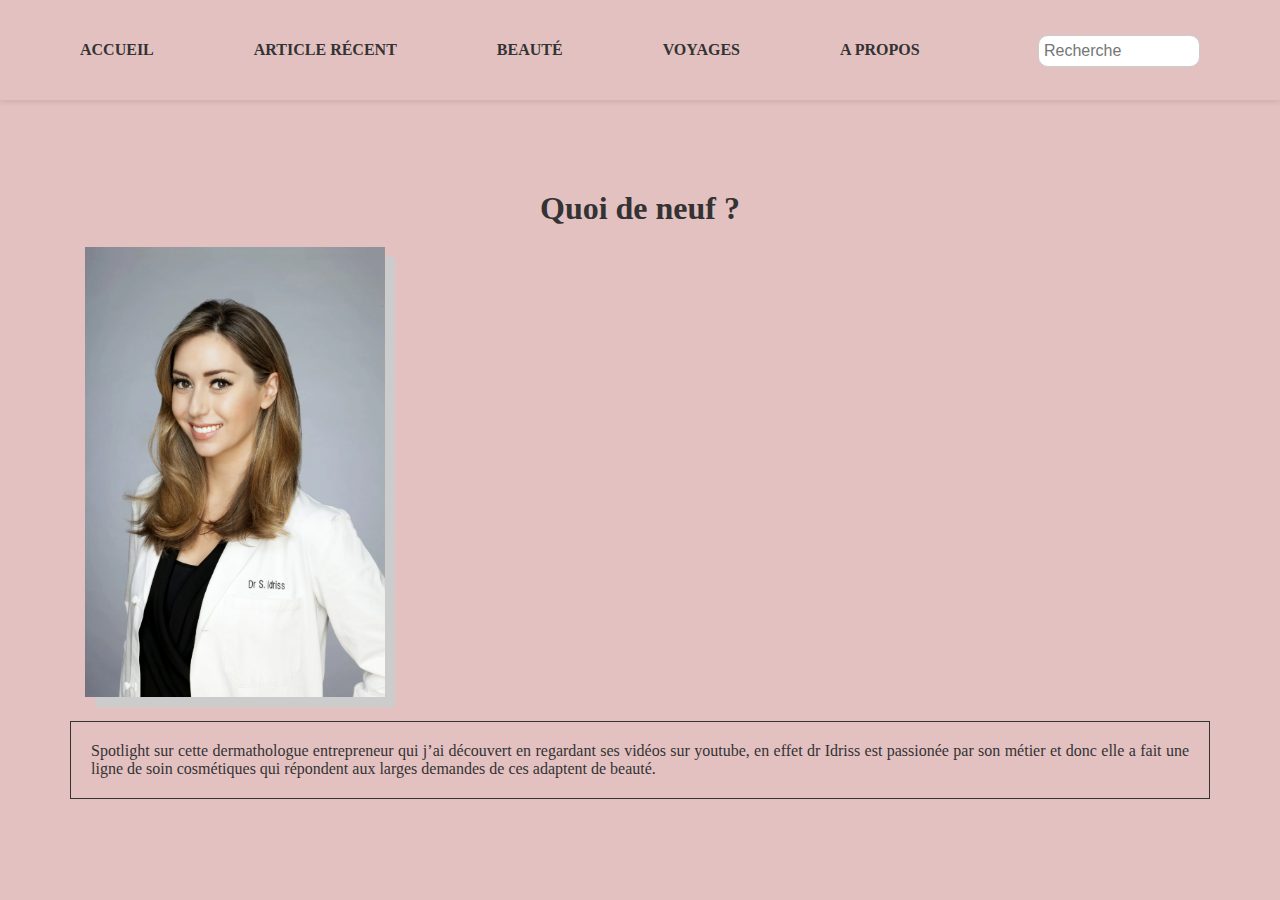
<file: article-récent.html>
<!DOCTYPE html>
<html lang="en">
<head>
    <meta charset="UTF-8">
    <meta name="viewport" content="width=device-width, initial-scale=1.0">
    <title>Document</title>
    <link rel="stylesheet" href="./css/style.css">
    <link rel="stylesheet" href="https://cdnjs.cloudflare.com/ajax/libs/font-awesome/6.7.1/css/all.min.css"
        integrity="sha512-5Hs3dF2AEPkpNAR7UiOHba+lRSJNeM2ECkwxUIxC1Q/FLycGTbNapWXB4tP889k5T5Ju8fs4b1P5z/iB4nMfSQ=="
        crossorigin="anonymous" referrerpolicy="no-referrer" />
</head>
<body>
    <header>
        <div class="row-limit-size">
            <nav>
                <ul>
                    <li><a href="./index.html">Accueil</a></li>
                    <li><a href="./article-récent.html">Article récent</a></li>
                    <li><a href="./beaute.html">Beauté</a></li>
                    <li><a href="./voyage.html">Voyages</a></li>
                    <li><a href="./informations.html">A propos</a></li>

                </ul>
            </nav>
            <div class="search-container">
                <input type="text" placeholder="Recherche" class="search-input">
                <button type="submit" class="search-button"><i class="fa-solid fa-magnifying-glass"></i></button>
            </div>
        </div>
    </header>
    <article class="article ">
        <h1>Quoi de neuf ?</h1>
        <figure>
            <img src="./img/photo.blog.webp" alt="docteur Idriss" width="300px">
        </figure>
            
            <p>Spotlight sur cette dermathologue entrepreneur qui j’ai découvert en regardant ses 
                vidéos sur youtube, en effet dr Idriss est passionée par son métier et donc elle a fait
                une ligne de soin cosmétiques qui répondent aux larges demandes de ces adaptent 
                de beauté.</p>
     </article>
     <footer>
        <div class="row-limit-size">
            <nav>
                <ul>
                <li><a href=""><i class="fa-brands fa-facebook"></i></a></li>                
                <li><a href=""><i class="fa-brands fa-instagram"></i></a></li>
                <li><a href=""><i class="fa-solid fa-x"></i></a></li>
                <li><a href=""><i class="fa-solid fa-envelope"></i></a></li>
                </ul>
            </nav>
        </div>
    </footer>
</body>
</html>
</file>
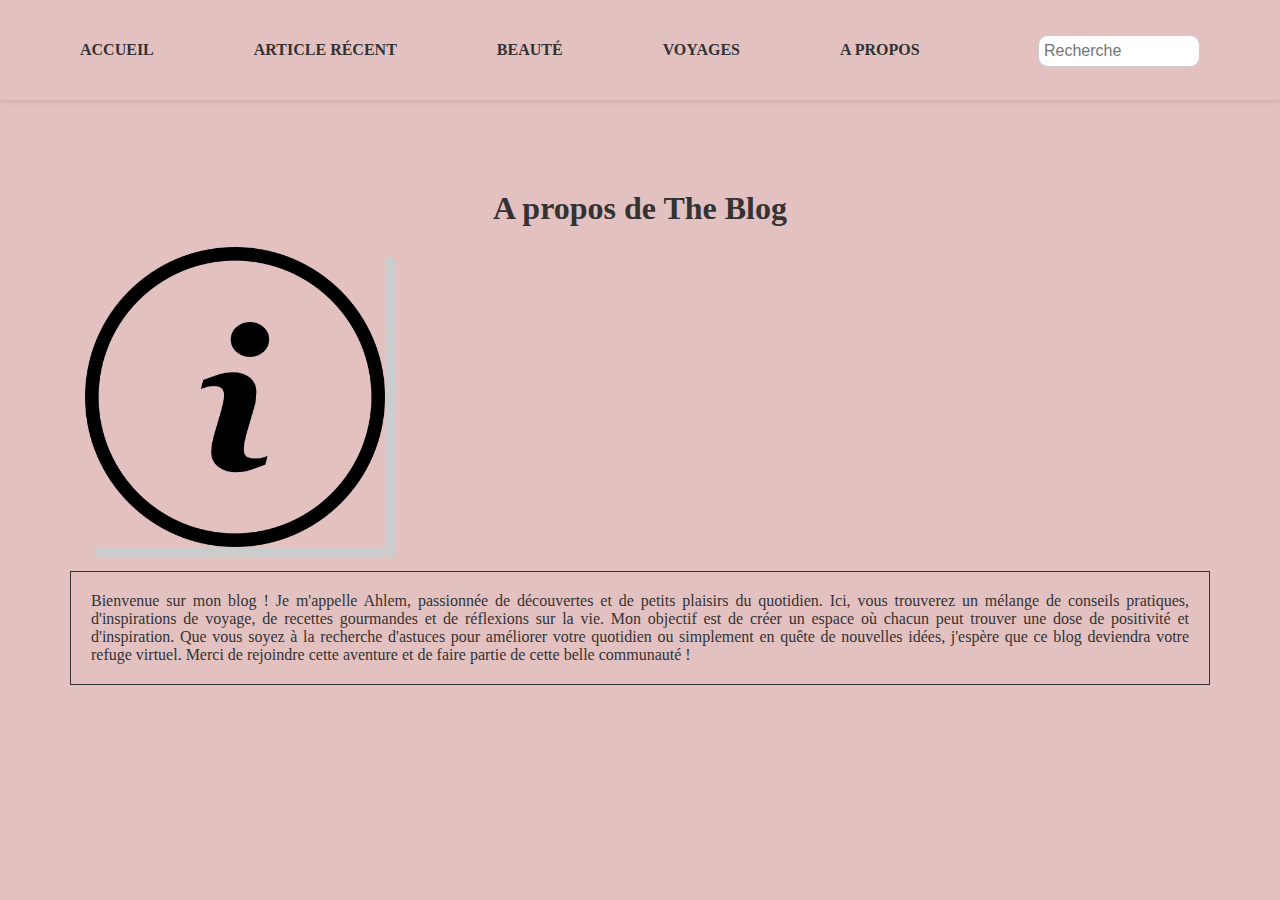
<file: informations.html>
<!DOCTYPE html>
<html lang="en">
<head>
    <meta charset="UTF-8">
    <meta name="viewport" content="width=device-width, initial-scale=1.0">
    <title>Document</title>
    <link rel="stylesheet" href="./css/style.css">
    <link rel="stylesheet" href="https://cdnjs.cloudflare.com/ajax/libs/font-awesome/6.7.1/css/all.min.css"
        integrity="sha512-5Hs3dF2AEPkpNAR7UiOHba+lRSJNeM2ECkwxUIxC1Q/FLycGTbNapWXB4tP889k5T5Ju8fs4b1P5z/iB4nMfSQ=="
        crossorigin="anonymous" referrerpolicy="no-referrer" />
</head>
<body>
    <header>
        <div class="row-limit-size">
            <nav>
                <ul>
                    <li><a href="./index.html">Accueil</a></li>
                    <li><a href="./article-récent.html">Article récent</a></li>
                    <li><a href="./beaute.html">Beauté</a></li>
                    <li><a href="./voyage.html">Voyages</a></li>
                    <li><a href="./informations.html">A propos</a></li>

                </ul>
            </nav>
            <div class="search-container">
                <input type="text" placeholder="Recherche" class="search-input">
                <button type="submit" class="search-button"><i class="fa-solid fa-magnifying-glass"></i></button>
            </div>
        </div>
    </header>
    <article class="article ">
        <h1>A propos de The Blog</h1>
        <figure>
            <img src="./img/info.png" alt="i de informations" width="300px">
        </figure>
            
            <p>Bienvenue sur mon blog ! Je m'appelle Ahlem, passionnée de découvertes et de petits plaisirs du quotidien. Ici, vous trouverez un mélange de conseils pratiques, d'inspirations de voyage, de recettes gourmandes et de réflexions sur la vie. Mon objectif est de créer un espace où chacun peut trouver une dose de positivité et d'inspiration. Que vous soyez à la recherche d'astuces pour améliorer votre quotidien ou simplement en quête de nouvelles idées, j'espère que ce blog deviendra votre refuge virtuel. Merci de rejoindre cette aventure et de faire partie de cette belle communauté !</p>
    </article> 
    <footer>
        <div class="row-limit-size">
            <nav>
                <ul>
                <li><a href=""><i class="fa-brands fa-facebook"></i></a></li>                
                <li><a href=""><i class="fa-brands fa-instagram"></i></a></li>
                <li><a href=""><i class="fa-solid fa-x"></i></a></li>
                <li><a href=""><i class="fa-solid fa-envelope"></i></a></li>
                </ul>
            </nav>
        </div>
    </footer>
        
    
</body>
</html>
</file>
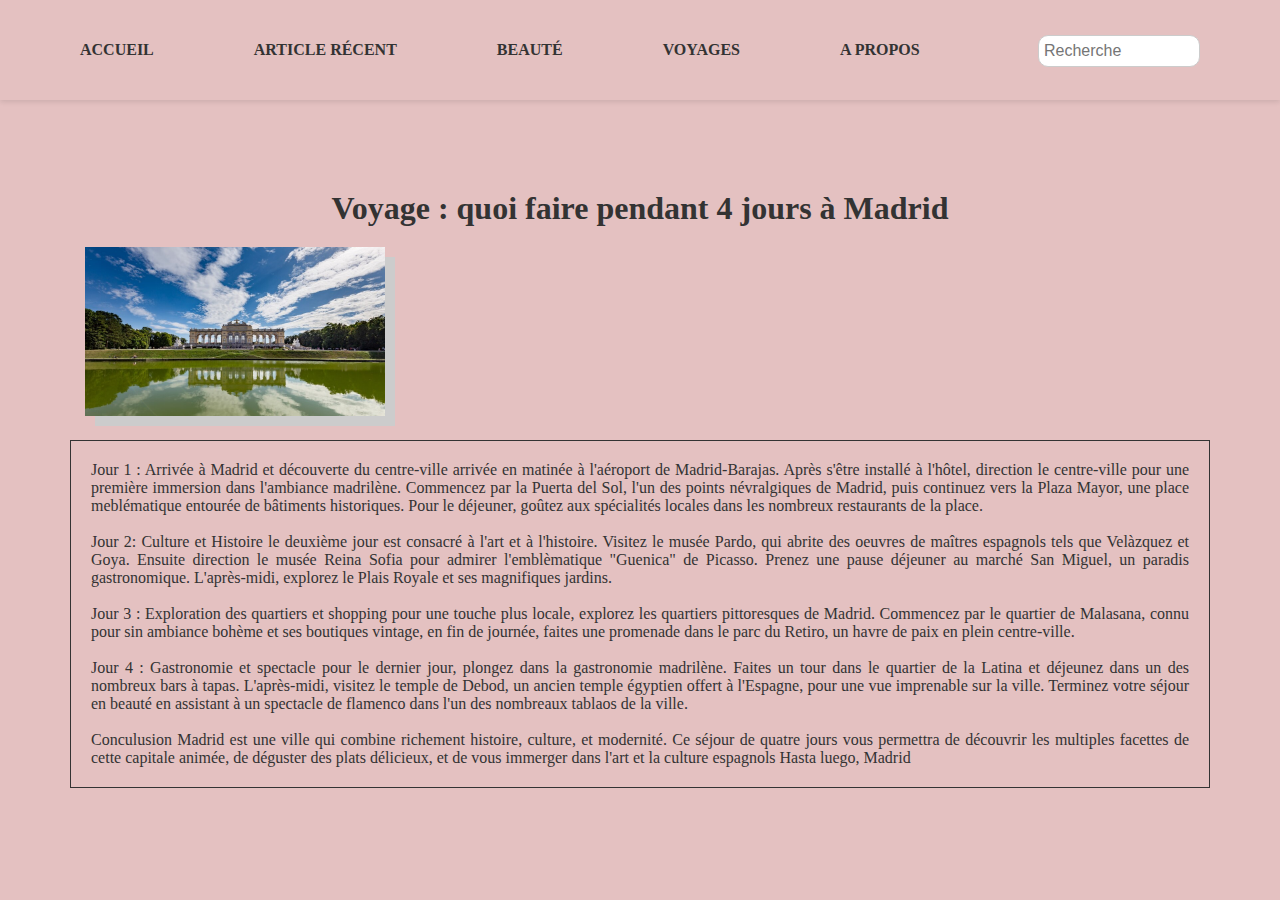
<file: voyage.html>
<!DOCTYPE html>
<html lang="en">
<head>
    <meta charset="UTF-8">
    <meta name="viewport" content="width=device-width, initial-scale=1.0">
    <title>Document</title>
    <link rel="stylesheet" href="./css/style.css">
    <link rel="stylesheet" href="https://cdnjs.cloudflare.com/ajax/libs/font-awesome/6.7.1/css/all.min.css"
        integrity="sha512-5Hs3dF2AEPkpNAR7UiOHba+lRSJNeM2ECkwxUIxC1Q/FLycGTbNapWXB4tP889k5T5Ju8fs4b1P5z/iB4nMfSQ=="
        crossorigin="anonymous" referrerpolicy="no-referrer" />
</head>
<body>
    <header>
        <div class="row-limit-size">
            <nav>
                <ul>
                    <li><a href="./index.html">Accueil</a></li>
                    <li><a href="./article-récent.html">Article récent</a></li>
                    <li><a href="./beaute.html">Beauté</a></li>
                    <li><a href="./voyage.html">Voyages</a></li>
                    <li><a href="./informations.html">A propos</a></li>

                </ul>
            </nav>
            <div class="search-container">
                <input type="text" placeholder="Recherche" class="search-input">
                <button type="submit" class="search-button"><i class="fa-solid fa-magnifying-glass"></i></button>
            </div>
        </div>
    </header>
    <article class="article ">
        <h1>Voyage : quoi faire pendant 4 jours à Madrid</h1>
        <figure>
            <img src="img/article.ecf1voyage.jpg" alt="parc retiro" width="300px">
        </figure>
            
            <p>Jour 1 : Arrivée à Madrid et découverte du centre-ville arrivée en matinée à l'aéroport de Madrid-Barajas. Après s'être installé à l'hôtel, direction le centre-ville pour une première immersion dans l'ambiance madrilène. Commencez par la Puerta del Sol, l'un des points névralgiques de Madrid, puis continuez vers la Plaza Mayor, une place meblématique entourée de bâtiments historiques. Pour le déjeuner, goûtez aux spécialités locales dans les nombreux restaurants de la place. <br> <br>Jour 2: Culture et Histoire le deuxième jour est consacré à l'art et à l'histoire. Visitez le musée Pardo, qui abrite des oeuvres de maîtres espagnols tels que Velàzquez et Goya. Ensuite direction le musée Reina Sofia pour admirer l'emblèmatique "Guenica" de Picasso. Prenez une pause déjeuner au marché San Miguel, un paradis gastronomique. L'après-midi, explorez le Plais Royale et ses magnifiques jardins. <br><br>Jour 3 : Exploration des quartiers et shopping pour une touche plus locale, explorez les quartiers pittoresques de Madrid. Commencez par le quartier de Malasana, connu pour sin ambiance bohème et ses boutiques vintage, en fin de journée, faites une promenade dans le parc du Retiro, un havre de paix en plein centre-ville. <br> <br>Jour 4 :  Gastronomie et spectacle pour le dernier jour, plongez dans la gastronomie madrilène. Faites un tour dans le quartier de la Latina et déjeunez dans un des nombreux bars à tapas. L'après-midi, visitez le temple de Debod, un ancien temple égyptien offert à l'Espagne, pour une vue imprenable sur la ville. Terminez votre séjour en beauté en assistant à un spectacle de flamenco dans l'un des nombreaux tablaos de la ville. <br><br> Conculusion Madrid est une ville qui combine richement histoire, culture, et modernité. Ce séjour de quatre jours vous permettra de découvrir les multiples facettes de cette capitale animée, de déguster des plats délicieux, et de vous immerger dans l'art et la culture espagnols Hasta luego, Madrid</p>
     </article>     
    </body>
    <footer>
        <div class="row-limit-size">
            <nav>
                <ul>
                <li><a href=""><i class="fa-brands fa-facebook"></i></a></li>                
                <li><a href=""><i class="fa-brands fa-instagram"></i></a></li>
                <li><a href=""><i class="fa-solid fa-x"></i></a></li>
                <li><a href=""><i class="fa-solid fa-envelope"></i></a></li>
                </ul>
            </nav>
        </div>
    </footer>
</html>
</file>
<file: css/style.css>
*{
    margin: 0;
    padding: 0;
}
body {
    background-color: #e4c1c1;

}

@media (max-width: 768px){
    body{
        font-size: 14px;
    }
    
}

.list-articles{
    grid-template-columns: repeat (3,1fr);
    
}

@media (max-width: 480px){
    body{
        font-size: 12px;

    }
header nav ul {
    display: flex;
    flex-direction: column;
    align-items: left;
}
.list-articles{
    grid-template-columns: repeat (3,1fr);
    gap: 10px;
    align-items: center;
}
    
}

.row-limit-size {
    max-width: 1200px;
    width: 100%;
    margin: 0 auto;
}

header {
    display: flex;
    justify-content: space-between;
    line-height: 100px;
    box-shadow: 0 2px 5px rgba(0, 0, 0, 0.1);
}

header div {
    display: flex;
}

header ul  {
    display: flex;
    justify-content: space-between;
    list-style-type: none;
    
    

}

header  li {
    display: flex;
    margin-right: 20px;
    height: 100px;
    padding: 0 40px;
    font-family: Cambria, Cochin, Georgia, Times, 'Times New Roman', serif;
    font-weight: 600;
    text-transform: uppercase;
    text-decoration: none;
    color: #333;
    transition: all.5s ease;
}

header a {
    text-decoration: none;
    color: #333;
    justify-content: space-between;
}

header li a:hover{
    transition: all .5s ease;
    color: white
}

.search-container{
    background-color: #e4c1c1;
    position: absolute;
    right: 50px;
}

.search-input{
    width: 150px;
    padding: 5px;
    font-size: 16px;
    border: 1px solid #ccc;
    border-radius: 10px;
    outline: none;
    height: 20px;
    margin-top: 35px;
}

.search-button:hover{
transform: scale(130%);
}

.search-input:focus {
    border-color:#333;
    box-shadow: 0 0 5px rgba(0, 0, 0, 0.1)
}

i{
    font-size: 25px;
}

.search-button{
    width: 30px;
    height: 30px;
    margin-top: 35px;
    background-color: transparent;
    border: none;
    cursor: pointer;
    transition: all .5s ease-in-out;

}

.content{
    text-align: center;
    color: #333;
}

.description, .motivation{
    margin-top: 30px;
    font-size: 18px;
    font-family: Georgia, 'Times New Roman', Times, serif;
}

.list-articles{
    display:grid;
    grid-template-columns: repeat(3,1fr);
    gap: 50px;
}

.article{
    padding: 70px;
    
    
}

.article.expanded {
    max-height: none;
}

a.button{
    display: inline-block;
    margin-top: 10px;
    background-color: #ccc;
    color: #333;
    padding: 10px 20px;
    border-radius: 15px;
    text-align: center;
    text-decoration: none;
    cursor: pointer;
}

a.button:hover{
    color: #e4c1c1;
    background-color: #333;
    transition: all .5s ease;
    box-shadow: 1px 1px 8px #999;
}

h1{
    padding: 20px;
    position: relative;
    top: 60;
    color: #333;
    text-align: center;
    font-family: Cambria, Cochin, Georgia, Times, 'Times New Roman', serif;
   
}

.article p {
    margin-top: 20px;
    padding: 20px;
    color: #333;
    text-align: justify;
    border: 1px solid #333;
    overflow: hidden;
    font-family:Cambria, Cochin, Georgia, Times, 'Times New Roman', serif;
}

.article-caché{
    display: none;
    box-shadow: 10px 10px #ccc;
       
}


.article figure img {
    margin-left: 15px;
    box-shadow: 10px 10px #ccc;
    transition: 0.3s ease;

}

.article img:hover {
    transform: scale(1.1);
}

footer ul  {
    display: flex;
    justify-content: space-between;
    list-style-type: none;
    

} 

footer li {
    display: flex;
    margin-right: 20px;
    padding: 0 50px;
    font-weight: 500;
    color: #333;
    transition: all.5s ease;
}

footer li a:hover{
    transition: all .5s ease;
    color: #333
}
</file>
